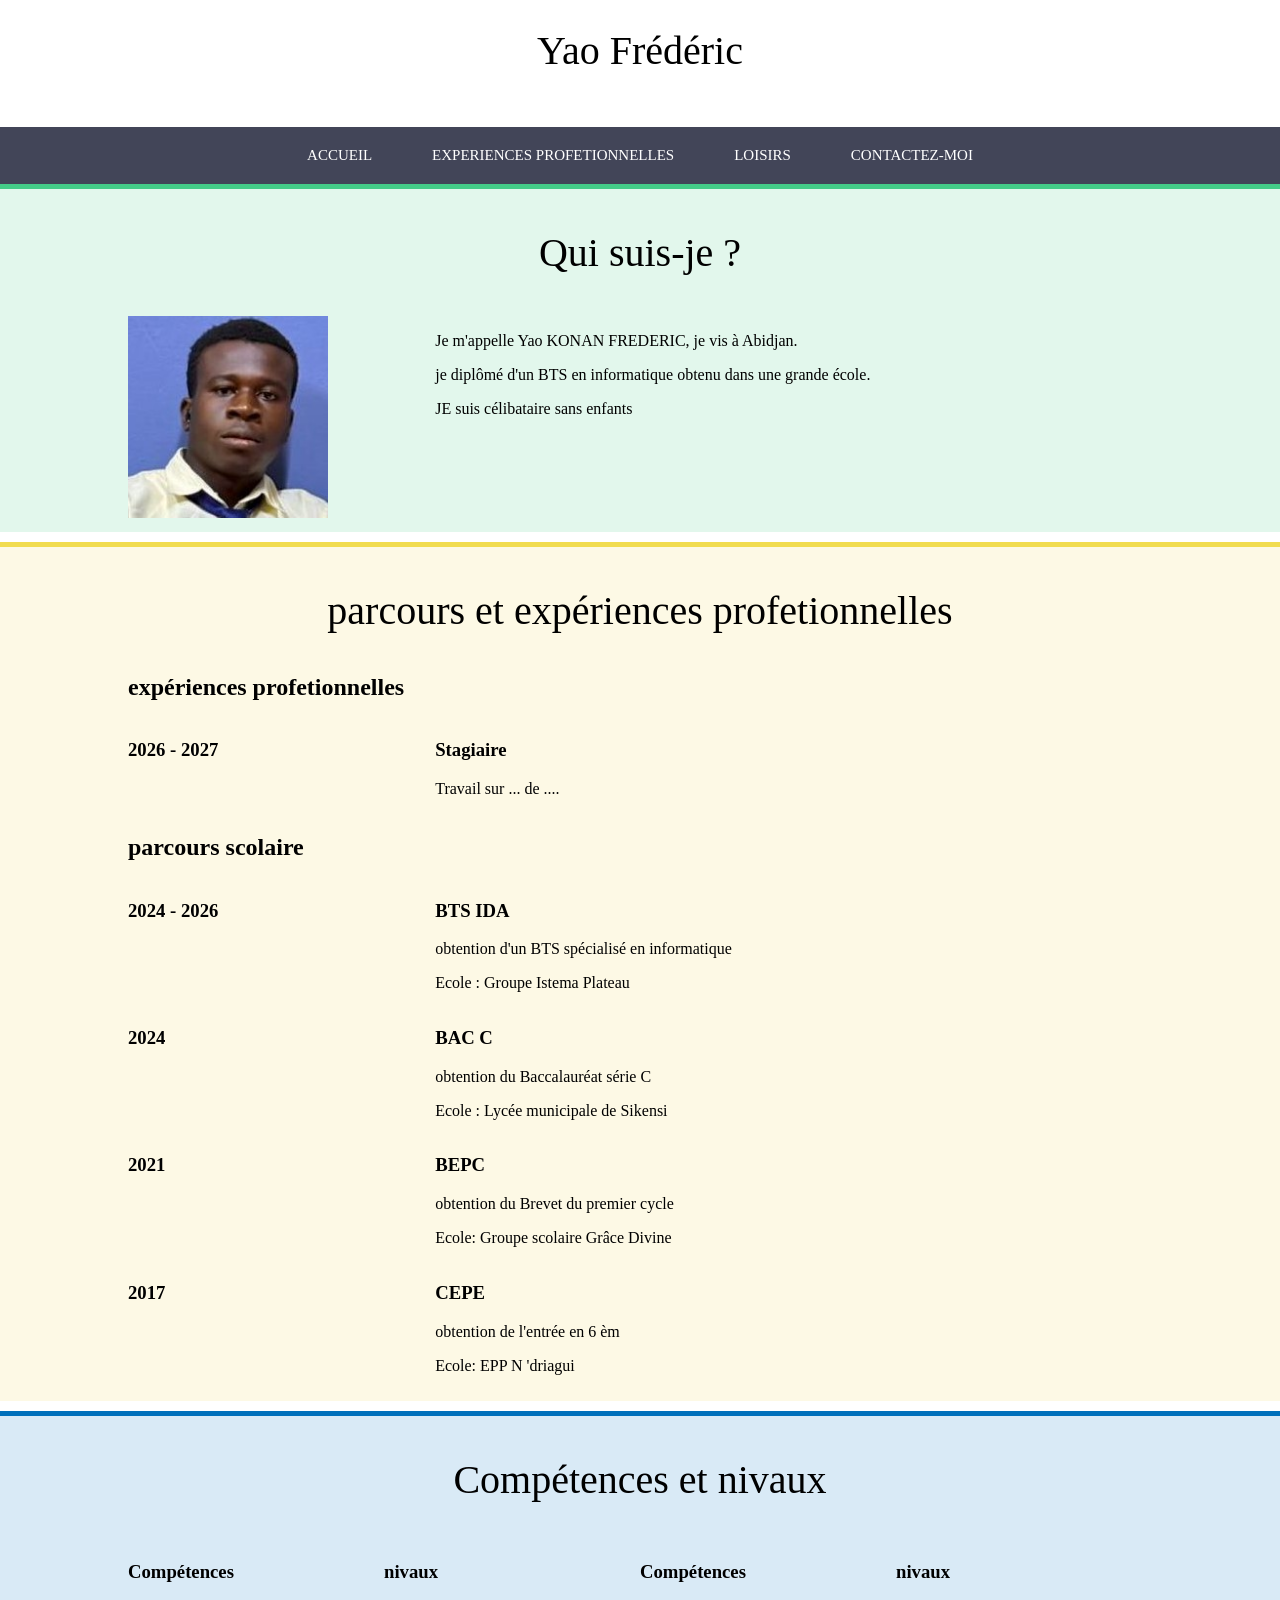
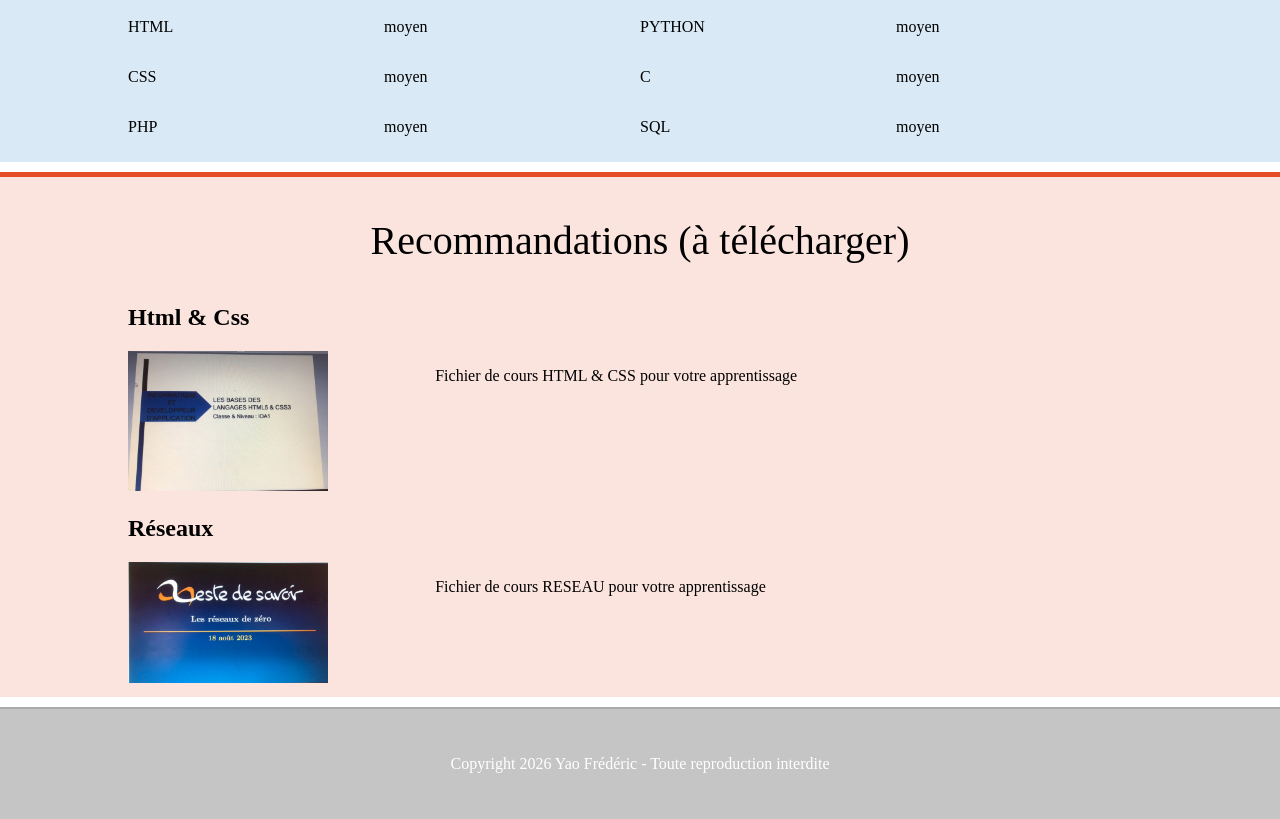
<file: index.html>
<!DOCTYPE html>
<html lang="en">
<head>
    <meta charset="UTF-8">
    <meta name="viewport" content="width=device-width, initial-scale=1.0">
    <meta name="description" content="présentation Yao Frédéric - CV">
    <link rel="stylesheet" href="style.css">
    <title>mon CV en ligne</title>
</head>
<body>
    <header>
        <h1>Yao Frédéric</h1>
    </header>
    <nav>
        <div class="table">
            <ul>
                <li class="index"><a href="index.html" target="_blank">Accueil</a></li>
                <li class="exp"><a href="experiencepro.html" target="_blank">experiences profetionnelles</a></li>
                <li class="hobbies"><a href="hobbies.html " target="_blank">Loisirs</a></li>
                <li class="contact"><a href="contact.html" target="_blank">contactez-moi</a></li>
            </ul>
        </div>
    </nav>
    <article>
        <section class="presentation">
            <h1>Qui suis-je ?</h1>
            <div class="sec">
                <div class="left">
                    <img class="img" src="WhatsApp Image 2026-09-04 at 21.09.36 (2).jpeg" alt="MA photo">
                </div>
                <div class="right">
                    <p>Je m'appelle Yao KONAN FREDERIC, je vis à Abidjan.</p>
                    <p>je diplômé d'un BTS en informatique obtenu dans une grande école. </p>
                    <p>JE suis célibataire sans enfants</p>
                </div>
            </div>
        </section>

        <section class="parcours">
            <h1>parcours et expériences profetionnelles</h1>
            <div class="sec">
                <h2>expériences profetionnelles</h2>
                <div class="expe">
                    <div class="left">
                        <h3>2026 - 2027</h3>
                    </div>
                    <div class="right">
                        <h3>Stagiaire</h3>
                        <p>Travail sur ... de ....</p>
                    </div>
                </div>
                <div class="expe">
                    <h2>parcours scolaire</h2>
                    <div class="left">
                        <h3>2024 - 2026</h3>
                    </div>
                    <div class="right">
                        <h3>BTS IDA </h3>
                        <p>obtention d'un BTS spécialisé en informatique</p>
                        <p>Ecole : Groupe Istema Plateau</p>
                    </div>
                    <div class="left">
                        <h3>2024</h3>
                    </div>
                    <div class="right">
                        <h3>BAC C</h3>
                        <p>obtention du Baccalauréat série C</p>
                        <p>Ecole : Lycée municipale de Sikensi</p>
                    </div>
                    <div class="left">
                        <h3>2021</h3>
                    </div>
                    <div class="right">
                        <h3>BEPC</h3>
                        <p>obtention du Brevet du premier cycle</p>
                        <p>Ecole: Groupe scolaire Grâce Divine</p>
                    </div>
                    <div class="left">
                        <h3>2017</h3>
                    </div>
                    <div class="right">
                        <h3>CEPE</h3>
                        <p>obtention de l'entrée en 6 èm</p>
                        <p>Ecole: EPP N 'driagui</p>
                    </div>
                </div>
            </div>
        </section>
        <section class="competence">
            <h1>Compétences et nivaux</h1>
            <div class="sec">
                <div class="cleft">
                    <div class="sous">
                        <div class="sousleft"><h3>Compétences</h3></div>
                        <div class="sousright"><h3>nivaux </h3></div>
                    </div>
                    <div class="sous">
                        <div class="sousleft"><p>HTML</p></div>
                        <div class="sousright"><p>moyen</p></div>
                    </div>
                    <div class="sous">
                        <div class="sousleft"><p>CSS</p></div>
                        <div class="sousright"><p>moyen</p></div>
                    </div>
                    <div class="sous">
                        <div class="sousleft"><p>PHP</p></div>
                        <div class="sousright"><p>moyen</p></div>
                    </div>
                </div>
                <div class="cright">
                    <div class="sous">
                        <div class="sousleft"><h3>Compétences</h3></div>
                        <div class="sousright"><h3>nivaux </h3></div>
                    </div>
                    <div class="sous">
                        <div class="sousleft"><p>PYTHON</p></div>
                        <div class="sousright"><p>moyen</p></div>
                    </div>
                    <div class="sous">
                        <div class="sousleft"><p>C</p></div>
                        <div class="sousright"><p>moyen</p></div>
                    </div>
                    <div class="sous">
                        <div class="sousleft"><p>SQL</p></div>
                        <div class="sousright"><p>moyen</p></div>
                    </div>
                </div>
            </div>
        </section>
        <section class="recommandation">
            <h1>Recommandations (à télécharger)</h1>
            <div class="sec">
                <div class="reco">
                    <h2>Html & Css</h2>
                    <div class="left">
                        <a href="HTML_&_CSS_A_IMPRIMER_011349.pdf" target="_blank"><img class="img" src="html.jpeg"></a>
                    </div>
                    <div class="right">
                        <p>Fichier de cours HTML & CSS pour votre apprentissage</p>
                    </div>
                </div>
                <div class="reco">
                    <h2>Réseaux</h2>
                    <div class="left">
                        <a href="les-reseaux-de-zero_250314_133457.pdf" target="_blank"><img class="img" src="Reseaux.jpeg"></a>
                    </div>
                    <div class="right">
                        <p>Fichier de cours RESEAU pour votre apprentissage</p>
                    </div>
                </div>
            </div>
        </section>
    </article>
    <footer>
        <p>Copyright 2026 Yao Frédéric - Toute reproduction interdite</p>
    </footer>
</body>
</html>
</file>
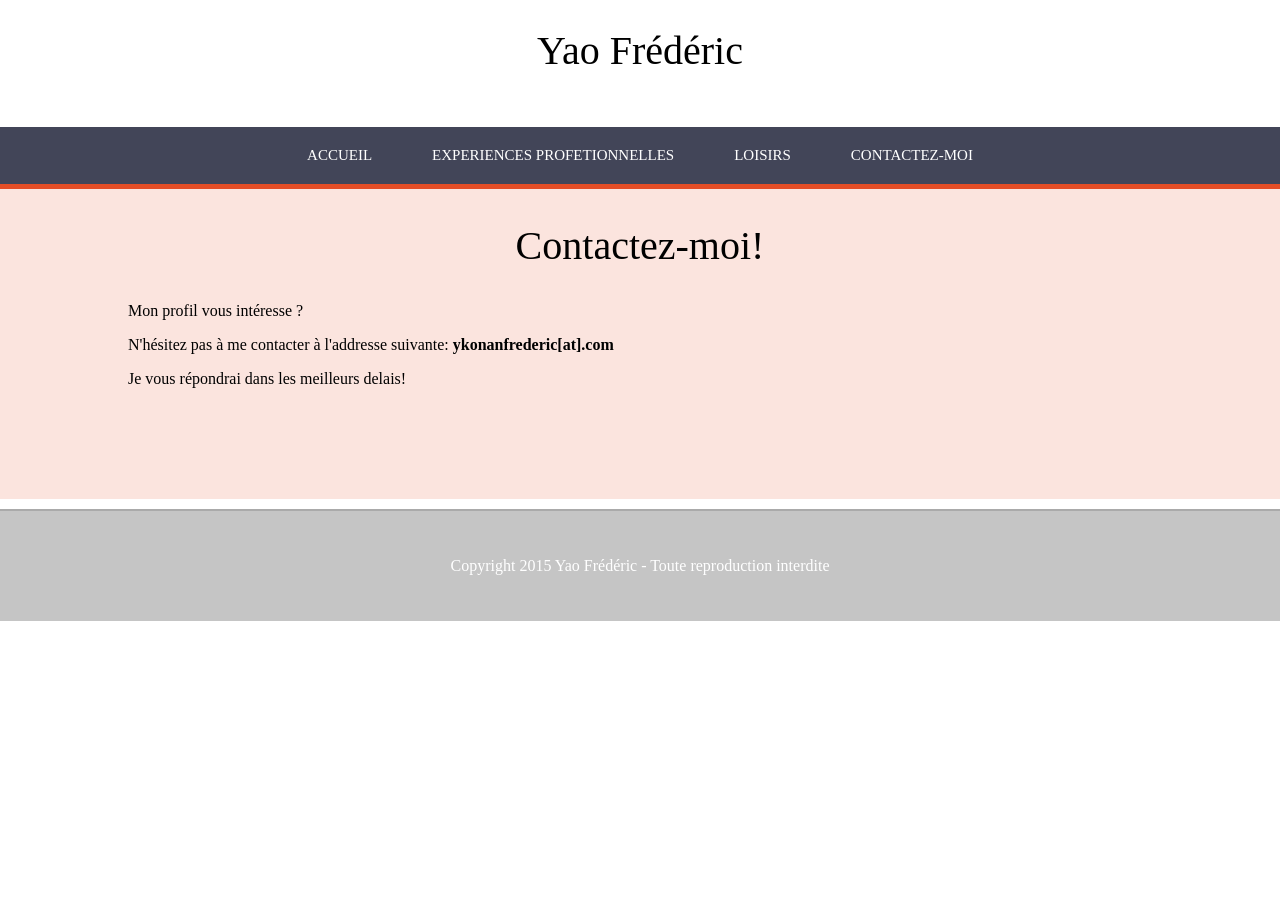
<file: contact.html>
<!DOCTYPE html>
<html lang="en">
<head>
    <meta charset="UTF-8">
    <meta name="viewport" content="width=device-width, initial-scale=1.0">
    <link rel="stylesheet" href="style.css">
    <title>mon CV en ligne</title>
</head>
<body>
    <header>
        <h1>Yao Frédéric</h1>
    </header>
    <nav>
        <div class="table">
            <ul>
                <li class="index"><a href="index.html" target="_blank">Accueil</a></li>
                <li class="exp"><a href="experiencepro.html" target="_blank">experiences profetionnelles</a></li>
                <li class="hobbies"><a href="hobbies.html " target="_blank">Loisirs</a></li>
                <li class="contact"><a href="contact.html" target="_blank">contactez-moi</a></li>
            </ul>
        </div>
    </nav>
    <section class="rouge">
        <h1>Contactez-moi!</h1>
        <div class="sec">
            <p>Mon profil vous intéresse ?</p>
            <p>N'hésitez pas à me contacter à l'addresse suivante: <strong>ykonanfrederic[at].com</strong></p>
            <p>Je vous répondrai dans les meilleurs delais!</p>
        </div>
    </section>
    <footer>
        <p>Copyright 2015 Yao Frédéric - Toute reproduction interdite</p>
    </footer>
</body>
</html>
</file>
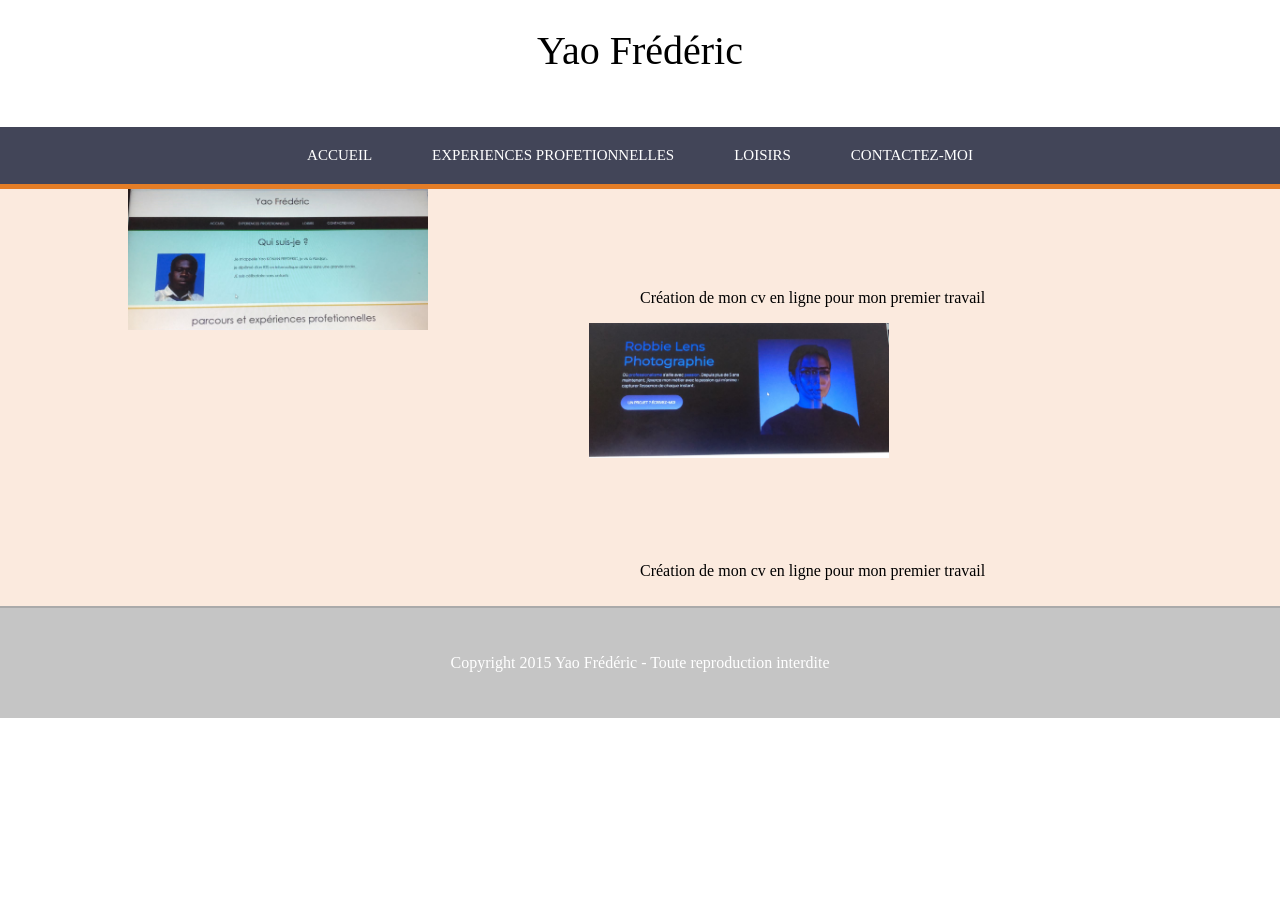
<file: experiencepro.html>
<!DOCTYPE html>
<html lang="en">
<head>
    <meta charset="UTF-8">
    <meta name="viewport" content="width=device-width, initial-scale=1.0">
    <link rel="stylesheet" href="style.css">
    <title>mon CV en ligne</title>
</head>
<body>
    <header>
        <h1>Yao Frédéric</h1>
    </header>
    <nav>
        <div class="table">
            <ul>
                <li class="index"><a href="index.html" target="_blank">Accueil</a></li>
                <li class="exp"><a href="experiencepro.html" target="_blank">experiences profetionnelles</a></li>
                <li class="hobbies"><a href="hobbies.html " target="_blank">Loisirs</a></li>
                <li class="contact"><a href="contact.html" target="_blank">contactez-moi</a></li>
            </ul>
        </div>
    </nav>
    <section class="orange">
        <div class="sec">
            <div class="leftexp">
                <a href="http://mon-cv-en-ligne.com" target="_blank"><img src="Robbie.jpeg" alt="Mon CV en ligne"></a>
            </div>
            <div class="rightexp">
                <p>Création de mon cv en ligne pour mon premier travail </p>
            </div>

            <div class="leftexp">
                <a href="https://ykonanfrederic56-stack.github.io/-https-ykonanfrederic56-stack.github.io/" target="_blank"><img src="MonCV.jpeg" alt="Mon CV en ligne"></a>
            </div>
            <div class="rightexp">
                <p>Création de mon cv en ligne pour mon premier travail </p>
            </div>
        </div>
    </section>
    <footer>
        <p>Copyright 2015 Yao Frédéric - Toute reproduction interdite</p>
    </footer>
</body>
</html>
</file>
<file: style.css>
body{
    font-family: 'century gothic',calibri,serif;
    margin: 0px;
    padding: 0px;
}

h1{
    font-size: 40px;
    font-weight: normal;
    text-align: center;
}

header{
    height: 100px;
}

footer{
    height: 80px;
    text-align: center;
    padding-top: 30px;
    background-color:#c5c5c5;
    border-top: 2px solid #aaa;
    color: #fff;
}

nav{
    width: 100%;
    background-color: #424558;
}

.table{
    display: table;
    margin: 0 auto;
}
nav ul{
    margin: 0px;
    padding: 0px;
}

nav ul li{
    list-style: none;
    float: left;
}

nav a{
    display: inline-block;
    text-decoration: none;
    text-transform: uppercase;
    padding: 20px 30px;
    color: #fff;
    font-size: 15px;
}

.index:hover, .presentation{
    border-top: 5px solid #4c8;
    background-color: rgba(64, 200, 130, 0.15);
}
.exp:hover, .parcours{
    border-top: 5px solid #f1dc4f;
    background-color: rgba(241, 211, 79, 0.15);
}

.hobbies:hover, .competence{
    border-top: 5px solid #0070bb;
    background-color: rgba(00, 112, 192, 0.15);
}

.contact:hover, .recommandation{
    border-top: 5px solid #e44d26;
    background-color: rgba(228, 77, 38, 0.15);
}

nav li:hover a{
    padding: 15px 30px 20px 30px;
}
.img{
    width: 200px;
}
section{
    width: 100%;
    min-height: 300px;
    padding-bottom: 10px;
    margin-bottom:10px ;
}
.sec{
    margin: 0px 10%;
}
.left{
    width: 30%;
    float: left;
}
.right{
    width: 70%;
    float: left;
}
.cleft, .cright, .sousleft, .sousright{
    width: 50%;
    float: left;
}

.leftexp{
    float: left;
    width: 45%;
}
.rightexp{
    float: right;
    width: 50%;
    margin-left: 5%;
}
.rightexp p{
    margin-top: 100px;
}
img{
    width: 100%;
    max-width: 300px;
}
.sec::after, .expe::after, .reco::after{
    content: "";
    display: table;
    clear: both;
}
.orange{
    border-top: 5px solid #e47d26;
    background-color: rgba(228, 117, 38, 0.15);
    margin-bottom: 0px;
}
.vert{
    border-top: 5px solid #5f6;
    background-color: rgba(79, 240, 80, 0.15);
}
.bleu{
    border-top: 5px solid #29c;
    background-color: rgba(30, 152, 212, 0.15);
}
.jaune{
    border-top: 5px solid #f3e241;
    background-color: rgba(240, 255, 69, 0.15);
}
.rouge{
    border-top: 5px solid #e44d26;
    background-color: rgba(228, 77, 38, 0.15);
}


@media screen and (max-width:780px){
        header{
            height: 50px;
        }
        h1{
            font-size: 28px;
            margin: 20px 0px 0px 0px;
        }
        nav li a{
            font-size: 12px;
            padding: 10px;
        }
        nav li:hover a{
            font-size: 12px;
            padding: 5px 10px 10px 10px;
        }
    
}
</file>
